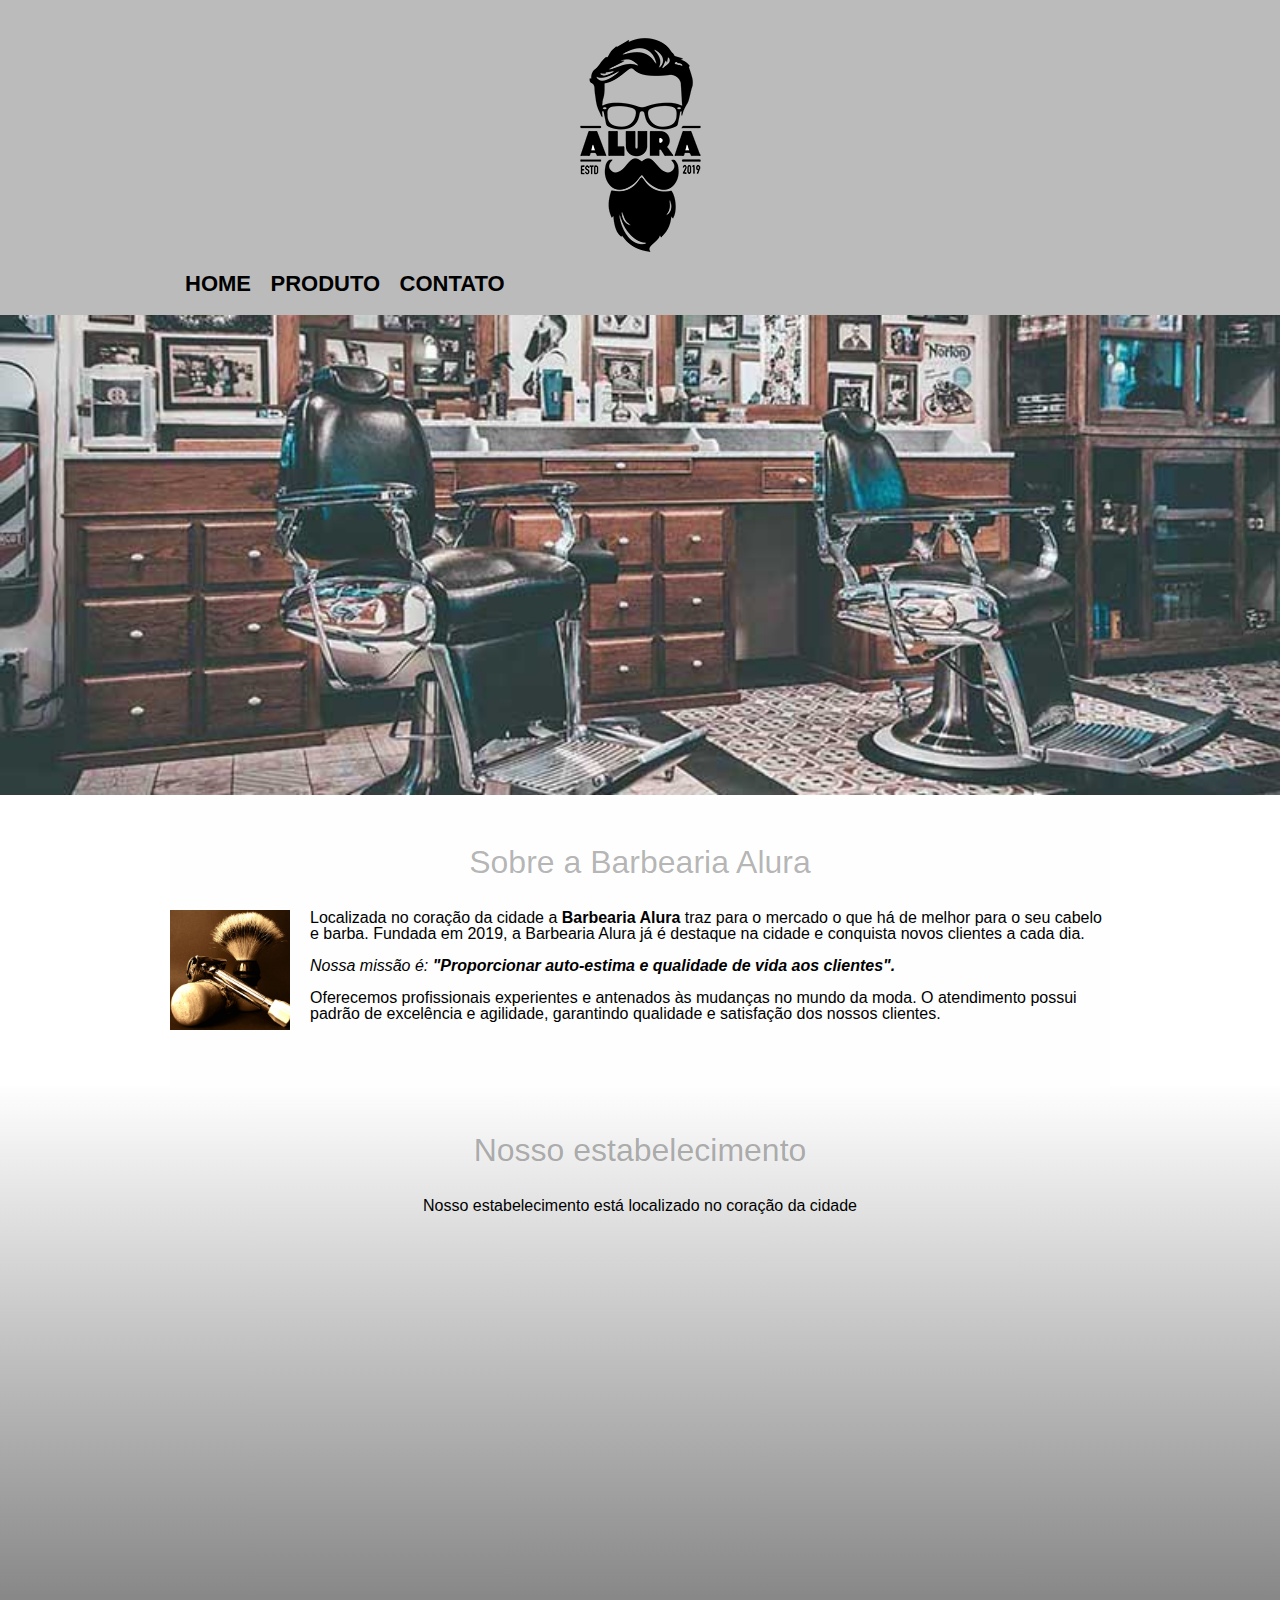
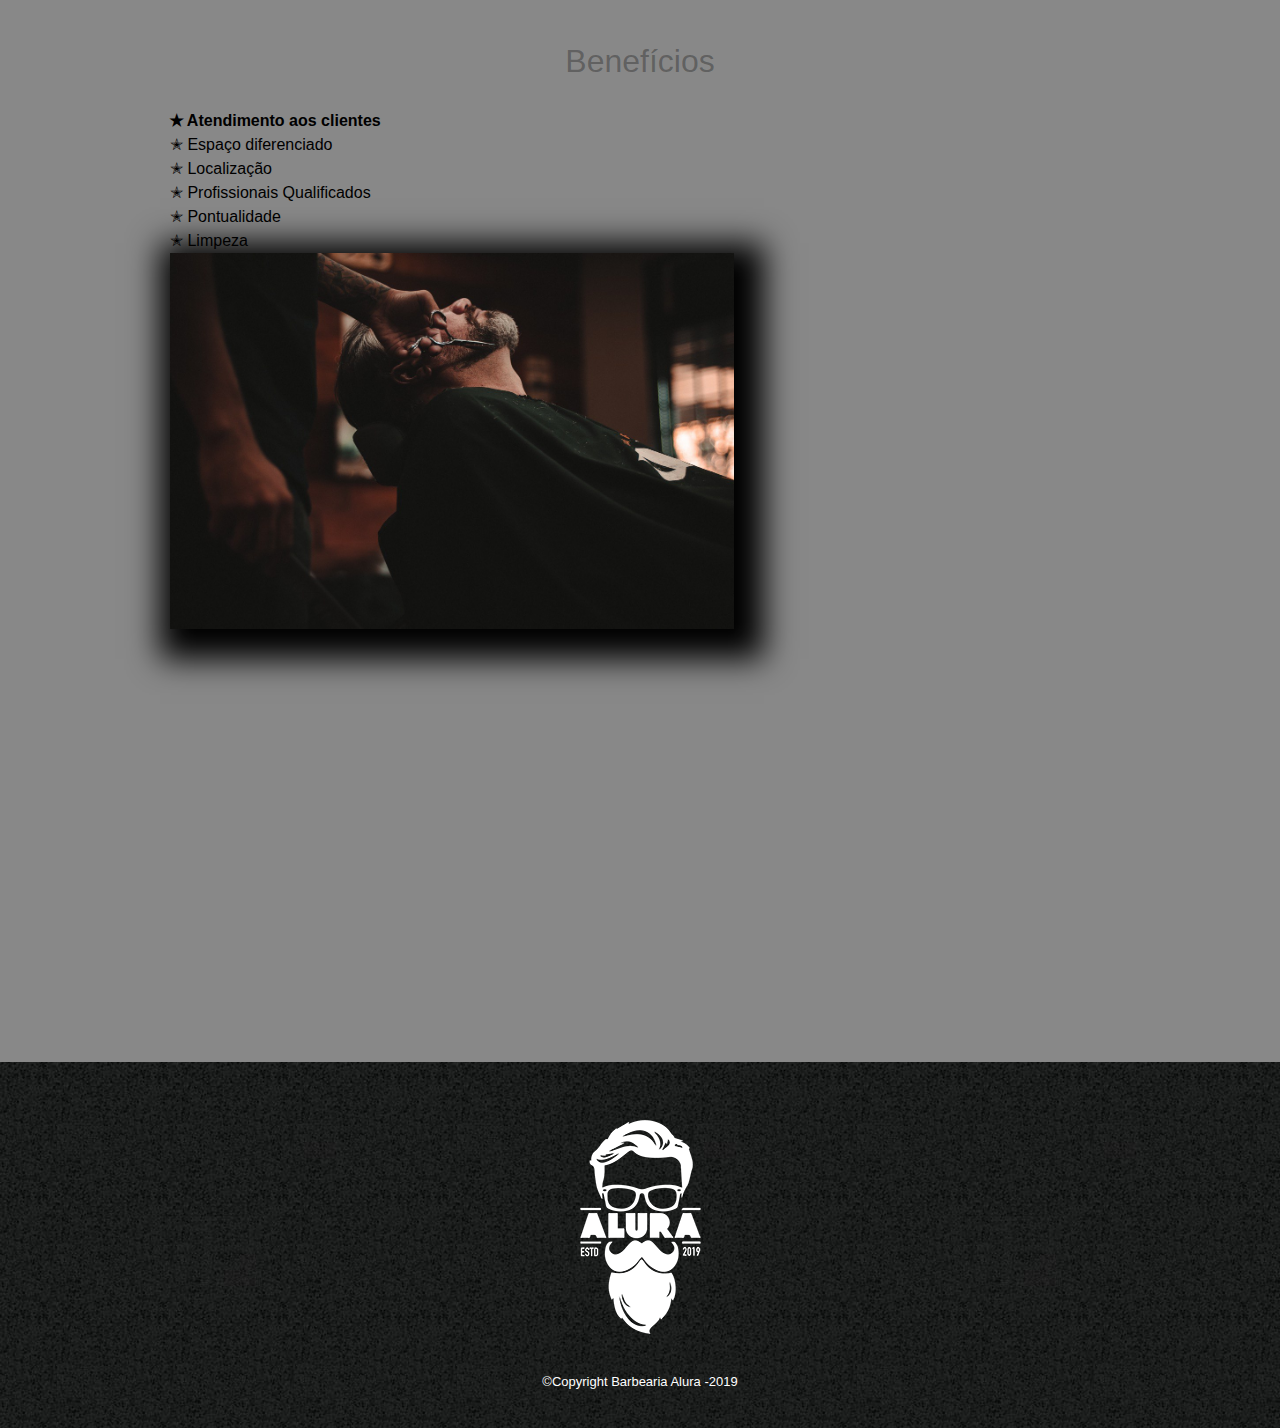
<file: index.html>
<!DOCTYPE html> 
<html lang="pt-br">
	<head>
		<meta charset="UTF-8">
		<meta name="viewport" content="width=device-width">
		<title> Barbearia Alula </title>
		
		<link rel="stylesheet" href="reset.css">
		<link rel="stylesheet" href="style.css">
		<link href="https://fonts.googleapis.com/css2?family=Montserrat:wght@100&display=swap" rel="stylesheet">
	</head>

	<body>
		<header>
			<div class="caixa">
				<h1><img src="logo.png"></h1>

				<nav>
					<ul>
						<li><a href="index.html">Home</a></li>
						<li><a href= "produtos.html"> Produto</a> </li>
						<li><a href= "contato.html">Contato</a></li>
					</ul>
				</nav>
			</div>
		</header>
				
		<img class="banner" src="banner.jpg">		
			
		<main>
			<section class="principal">
				<h2 class ="titulo-principal"> Sobre a Barbearia Alura </h2>

				<img class="utensilios" src="utensilios.jpg" alt="utensilios de um barbeiro">

				<p>Localizada no coração da cidade a <strong> Barbearia Alura </strong> traz para o mercado o que há de melhor para o seu cabelo e barba. Fundada em 2019, a Barbearia Alura já é destaque na cidade e conquista novos clientes a cada dia. </p>
				
				<p id="missao" ><em>Nossa missão é:<strong> "Proporcionar auto-estima e qualidade de vida aos clientes".</strong> </em> </p>

				<p>Oferecemos profissionais experientes e antenados às mudanças no mundo da moda. O atendimento possui padrão de excelência e agilidade, garantindo qualidade e satisfação dos nossos clientes. </p>
			</section>
		
			<section class="mapa">
				<h3 class="titulo-principal"> Nosso estabelecimento <h3>
				<p>Nosso estabelecimento está localizado no coração da cidade </p>
			<div class="mapa-conteudo">
				<iframe src="https://www.google.com/maps/embed?pb=!1m14!1m12!1m3!1d3656.4485981309613!2d-46.63465338538324!3d-23.588239368469683!2m3!1f0!2f0!3f0!3m2!1i1024!2i768!4f13.1!5e0!3m2!1spt-BR!2sbr!4v1627604587204!5m2!1spt-BR!2sbr" width="100%" height="300" frameborder="0" style="border:0;" allowfullscreen=""></iframe>
			</section>
			</div>
				<section class = "beneficios">
					<h3 class ="titulo-principal"> Benefícios </h3>

					<div class="conteudo-beneficios">
					<ul class="lista-beneficios">
						<li class = "itens"> Atendimento aos clientes </li>
						<li class = "itens"> Espaço diferenciado </li>
						<li class = "itens"> Localização </li>
						<li class = "itens"> Profissionais Qualificados </li>
						<li class = "itens"> Pontualidade </li>
						<li class = "itens"> Limpeza </li>
					</ul><img src="beneficios.jpg" class="imagem-beneficios">
				
					<div class="video">

 					<iframe width="100%" height="315" src="https://www.youtube.com/embed/wcVVXUV0YUY" frameborder="0" allow="accelerometer; autoplay; encrypted-media; gyroscope; picture-in-picture" allowfullscreen></iframe>
				</div>
			</section>
		</main>
		
		<footer>
			<img src="logo-branco.png">
			<p class="copyright">&copy;Copyright Barbearia Alura -2019 </p>
		</footer>
	</body>
</html>
</file>
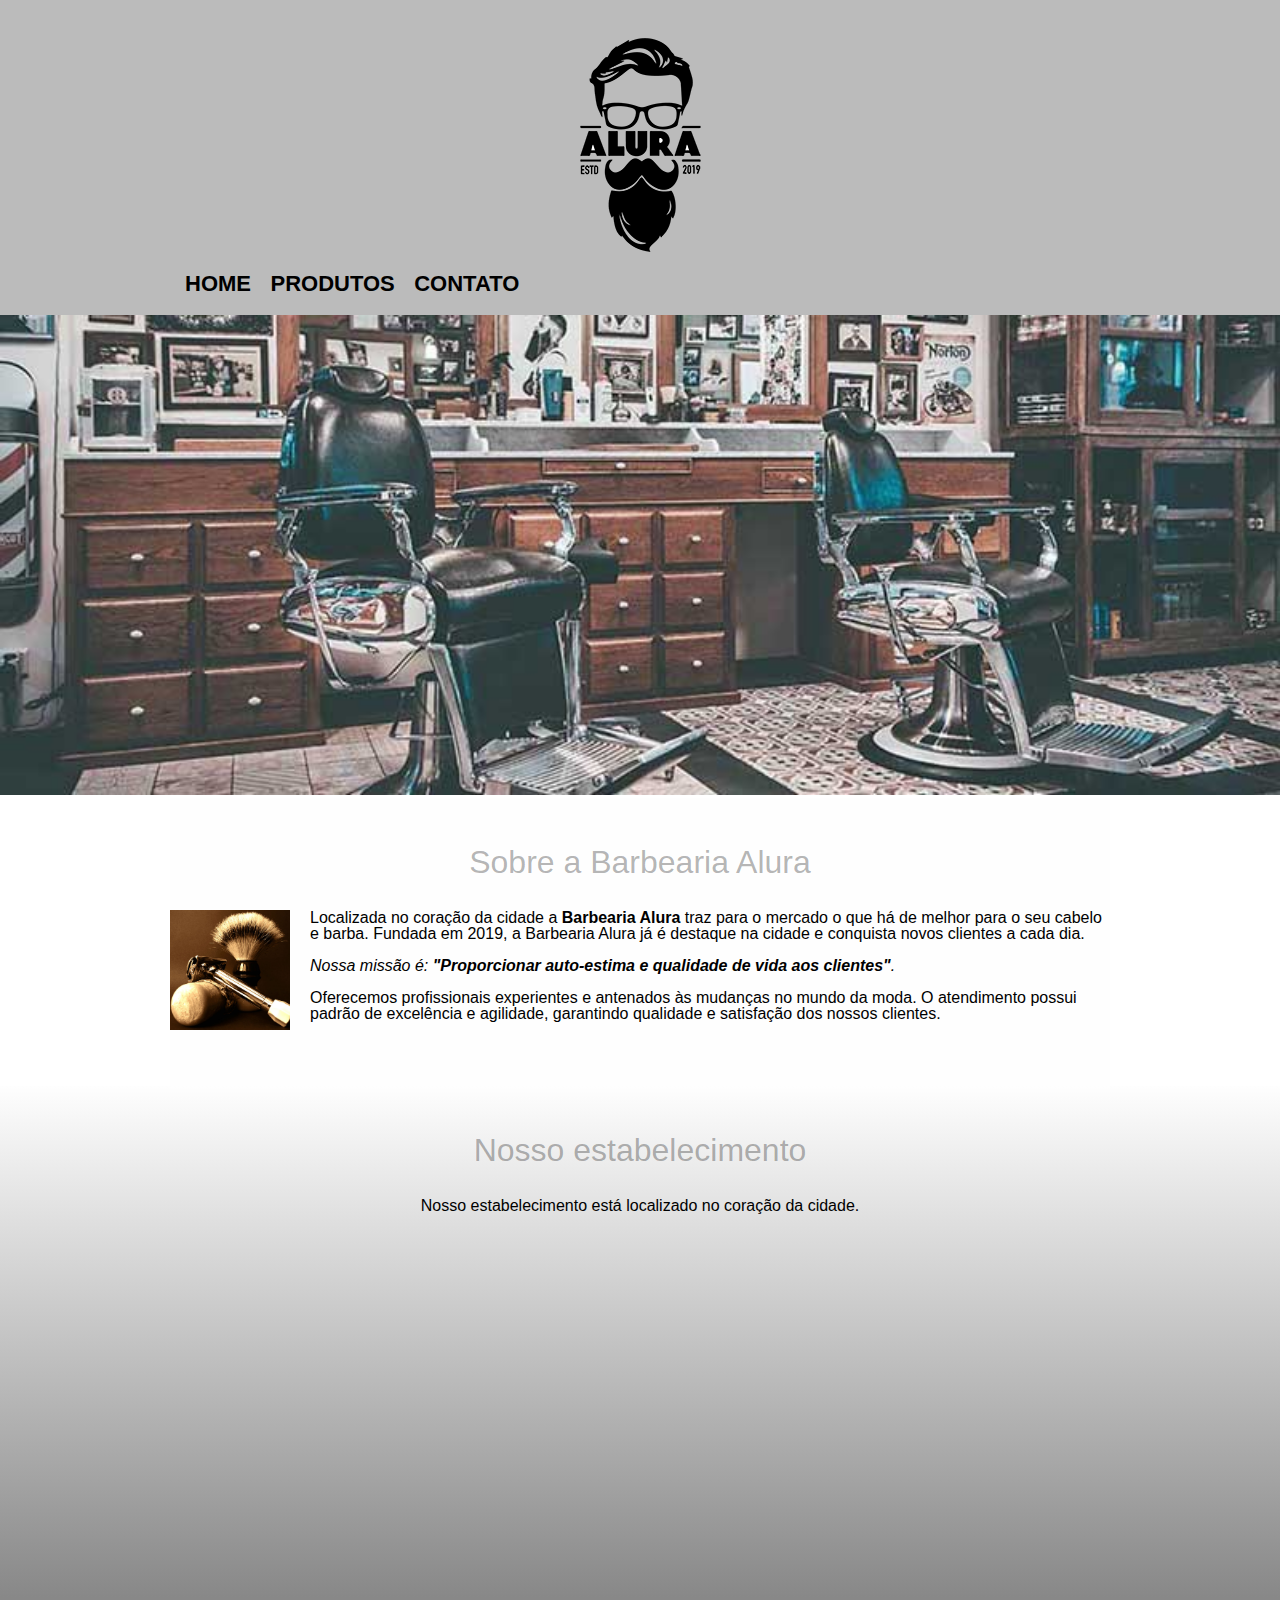
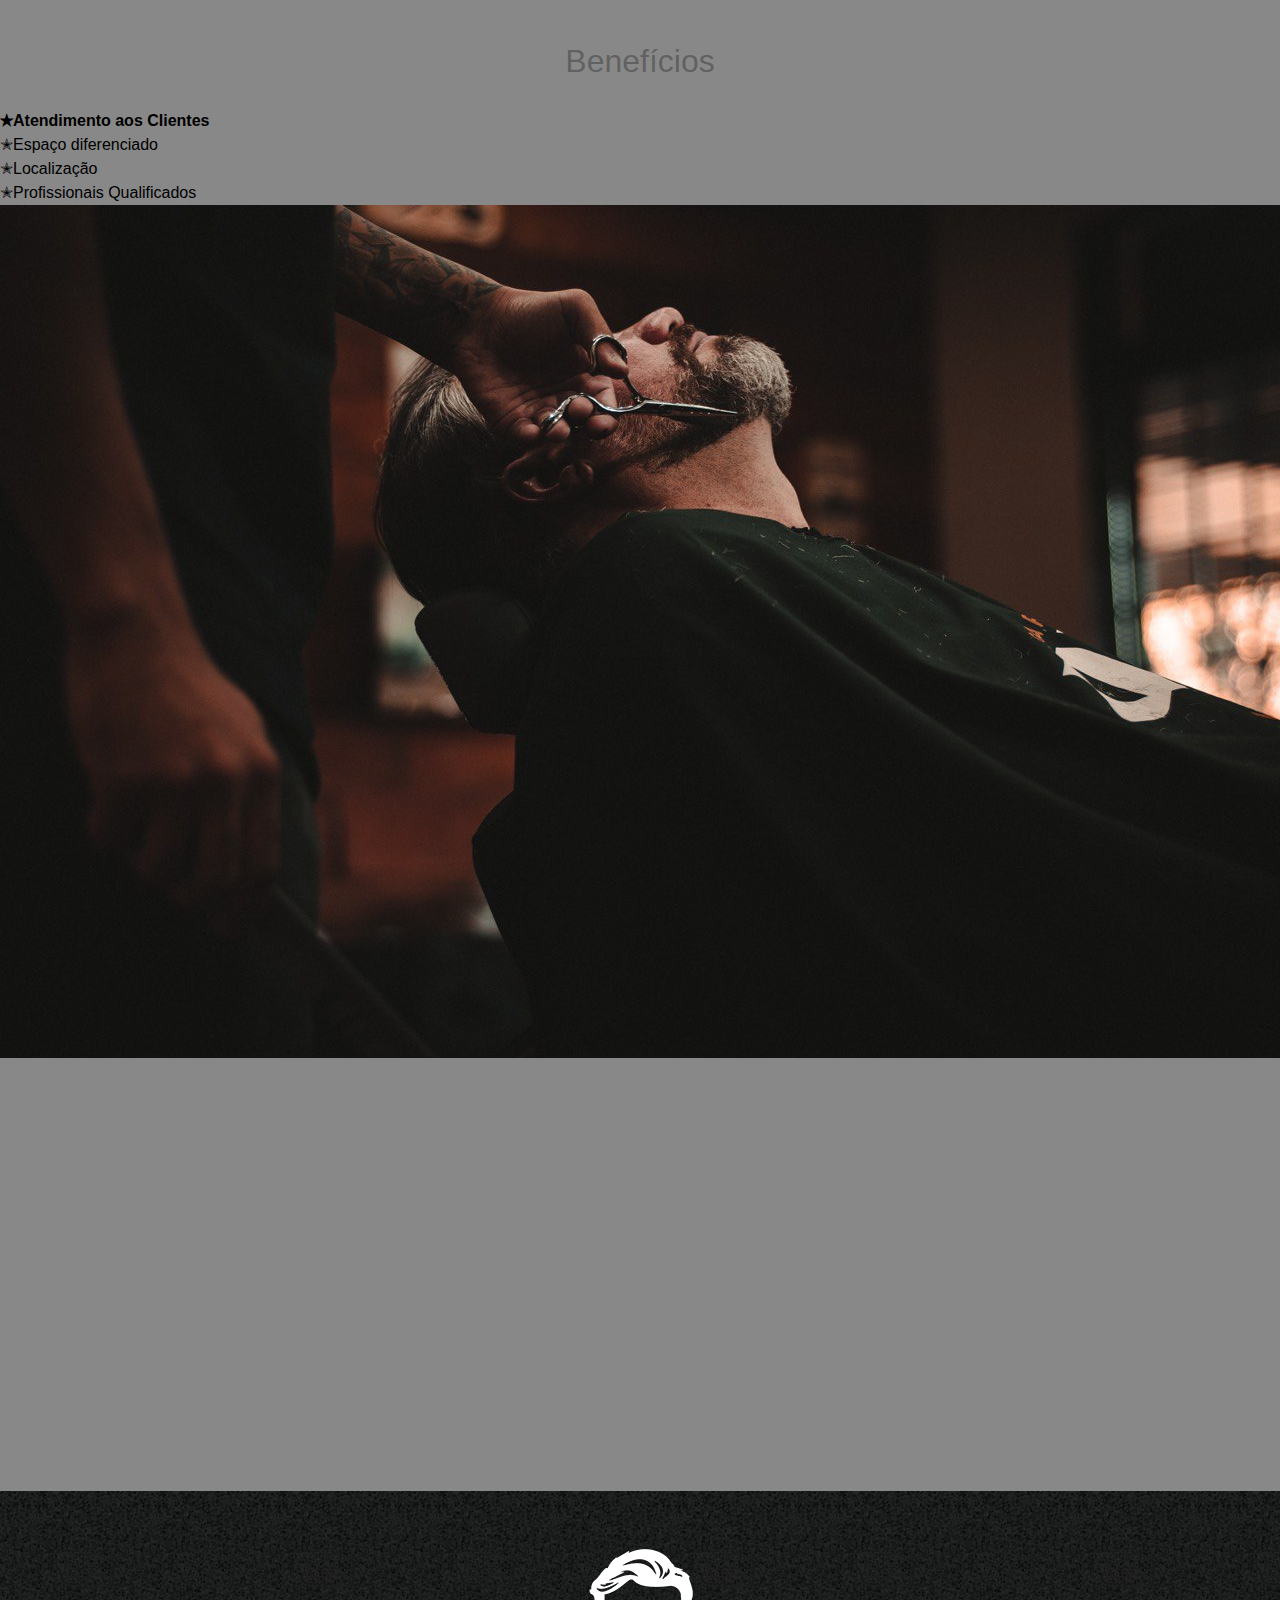
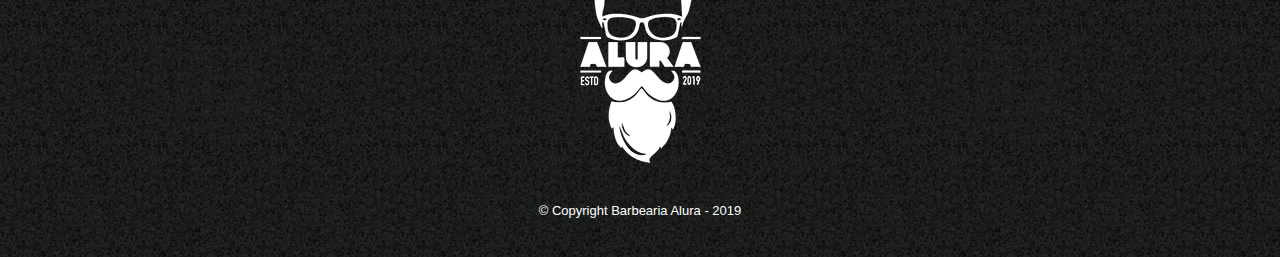
<file: base.html>
<!DOCTYPE html>
<html lang="pt-br">
	<head>
		<meta charset="UTF-8">
		<title>Barbearia Alura</title>

		<link rel="stylesheet" href="reset.css">
		<link rel="stylesheet" href="style.css">
		<link href="https://fonts.googleapis.com/css?family=Montserrat&display=swap" rel="stylesheet">
	</head>

	<body>
		<header>
			<div class="caixa">
				<h1><img src="logo.png"></h1>

				<nav>
					<ul>
						<li><a href="index.html">Home</a></li>
						<li><a href="produtos.html">Produtos</a></li>
						<li><a href="contato.html">Contato</a></li>
					</ul>
				</nav>
			</div>
		</header>

		<img class="banner" src="banner.jpg">

		<main>
			<section class="principal">
				<h2 class="titulo-principal">Sobre a Barbearia Alura</h2>

				<img class="utensilios" src="utensilios.jpg" alt="Utensilios de um barbeiro.">
		 
				<p>Localizada no coração da cidade a <strong>Barbearia Alura</strong> traz para o mercado o que há de melhor para o seu cabelo e barba. Fundada em 2019, a Barbearia Alura já é destaque na cidade e conquista novos clientes a cada dia.</p>

				<p id="missao"><em>Nossa missão é: <strong>"Proporcionar auto-estima e qualidade de vida aos clientes"</strong>.</em></p>

				<p>Oferecemos profissionais experientes e antenados às mudanças no mundo da moda. O atendimento possui padrão de excelência e agilidade, garantindo qualidade e satisfação dos nossos clientes.</p>
			</section>

			<section class="mapa">
				<h3 class="titulo-principal">Nosso estabelecimento</h3>
				<p>Nosso estabelecimento está localizado no coração da cidade.</p>

				<iframe src="https://www.google.com/maps/embed?pb=!1m18!1m12!1m3!1d3656.4483278365396!2d-46.63466568562861!3d-23.588249068469487!2m3!1f0!2f0!3f0!3m2!1i1024!2i768!4f13.1!3m3!1m2!1s0x94ce5a2b2ed7f3a1%3A0xab35da2f5ca62674!2sCaelum!5e0!3m2!1spt-BR!2sbr!4v1568814489656!5m2!1spt-BR!2sbr" width="100%" height="300" frameborder="0" style="border:0;" allowfullscreen=""></iframe>
			</section>

			<section class="beneficios">
				<h3 class="titulo-principal">Benefícios</h3>

				<ul>
					<li class="itens">Atendimento aos Clientes</li>
					<li class="itens">Espaço diferenciado</li>
					<li class="itens">Localização</li>
					<li class="itens">Profissionais Qualificados</li>
				</ul>

				<img src="beneficios.jpg" class="imagembeneficios">

				<div class="video">
					<iframe width="560" height="315" src="https://www.youtube.com/embed/wcVVXUV0YUY" frameborder="0" allow="accelerometer; autoplay; encrypted-media; gyroscope; picture-in-picture" allowfullscreen></iframe>
				</div>
			</section>
		</main>

		<footer>
			<img src="logo-branco.png">
			<p class="copyright">&copy; Copyright Barbearia Alura - 2019</p>
		</footer>
	</body>
</html>
</file>
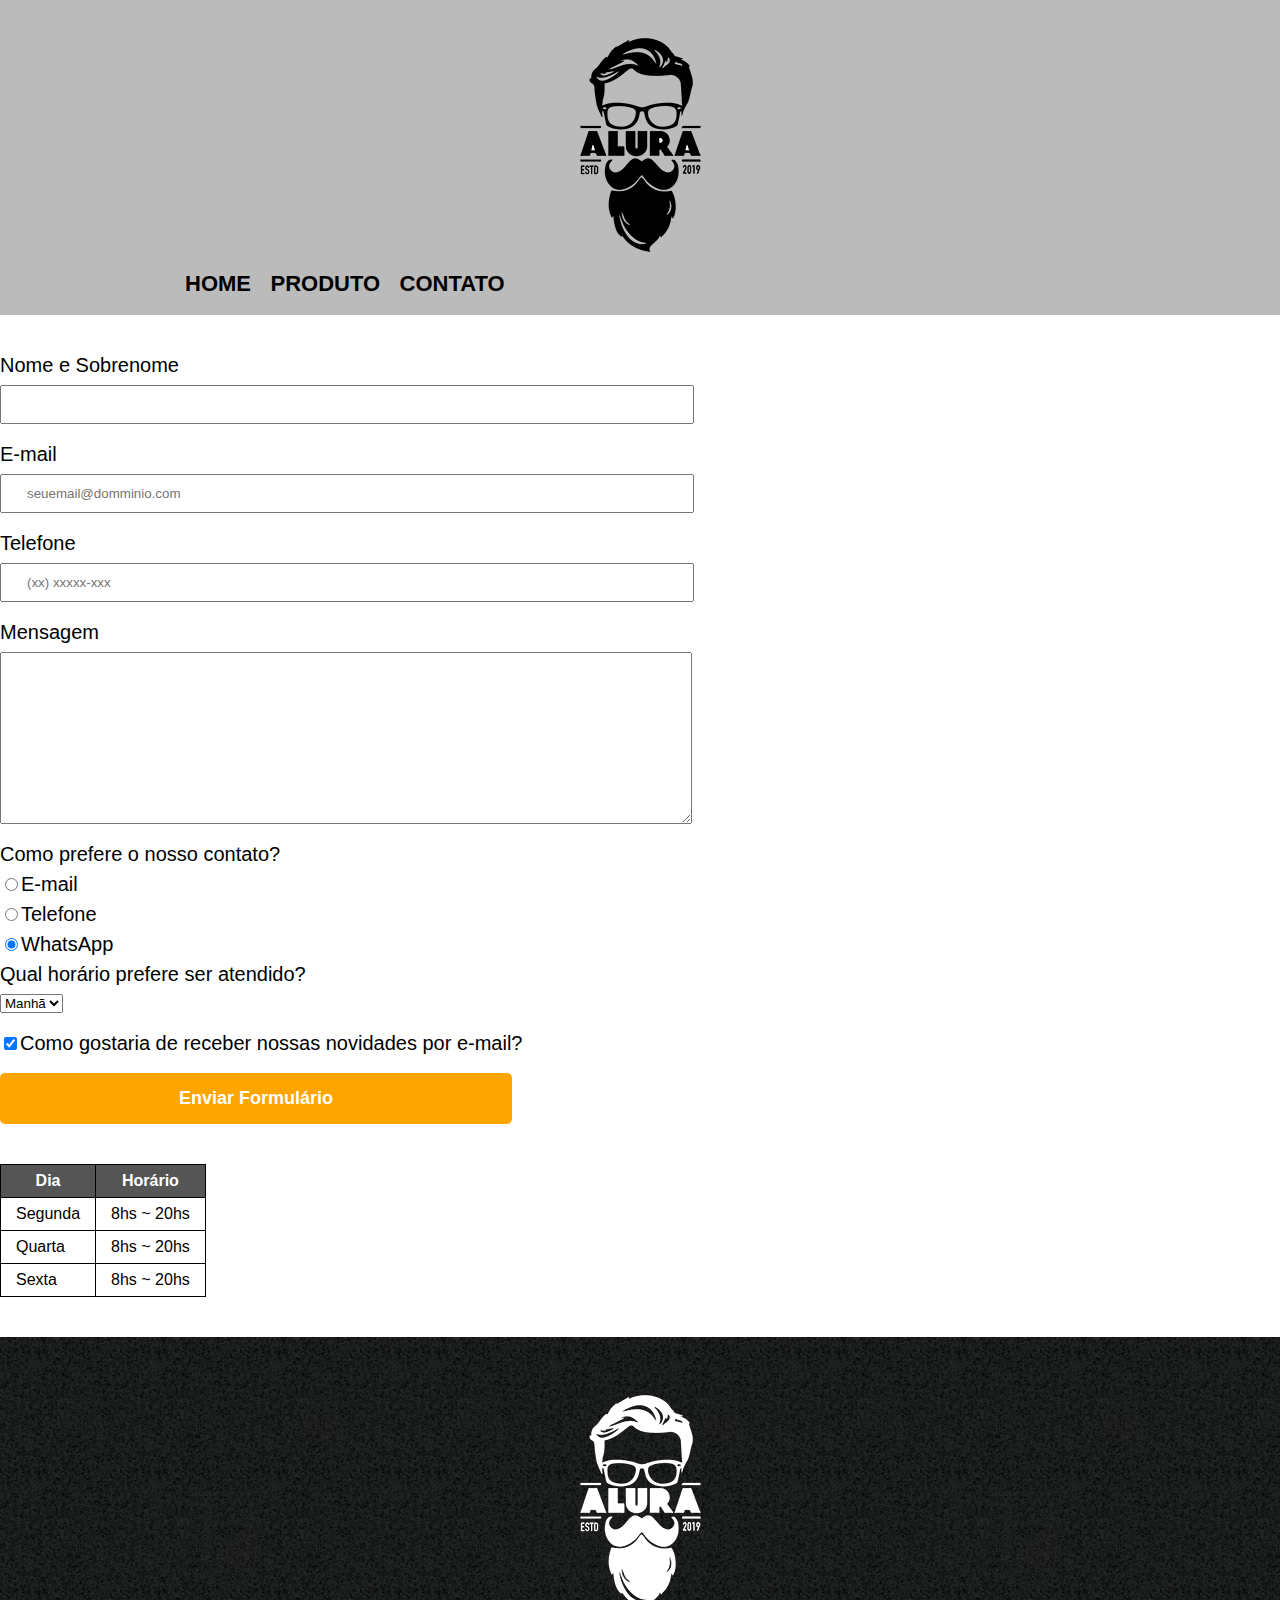
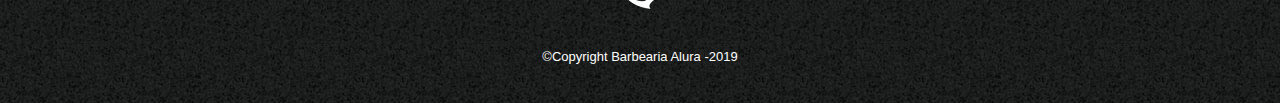
<file: contato.html>
<!DOCTYPE html>
<html>
	<head>
		<meta charset="UTF-8">
		<title> Contato -  Barberia Alulra</title>

		<link rel="stylesheet" href="reset.css">
		<link    rel="stylesheet" href="style.css">
	</head>
	<body>
		<header>
			<div class="caixa">
				<h1><img src="logo.png" alt="logo da Barberia Alura"></h1>

				<nav>
					<ul>
						<li><a href="index.html">Home</a></li>
						<li><a href= "produtos.html"> Produto</a> </li>
						<li><a href= "contato.html">Contato</a></li>
					</ul>
				</nav>
			</div>
		</header>
		<main>
			<form>
				<label for="nomeesobrenome"> Nome e Sobrenome </label>
				<input type="text" id="nomeesobrenome" class="input-padrao" required>

				<label for="email"> E-mail </label>
				<input type="email" id="email" class="input-padrao" required placeholder="seuemail@domminio.com">

				<label for="telefone"> Telefone </label>
				<input type="tel" id="telefone" class="input-padrao" required placeholder="(xx) xxxxx-xxx">

				<label for="mensagem"> Mensagem </label>
				<textarea cols="70" rows="10" id="mensagem" class="input-padrao" required></textarea>
  
				<fieldset>
					<legend> Como prefere o nosso contato?</legend>
					<label for="radio-email"><input type="radio" name="contato" value ="email" id="radio-email">E-mail</label>

					<label for="radio-telefone"><input type="radio" name="contato" value ="telefone" id="radio-telefone">Telefone</label>

					<label for="radio-whatsapp"><input type="radio" name="contato" value ="whatsapp" id="radio-whatsapp" checked>WhatsApp</label>
				</fieldset>
				<fieldset>
					<legend> Qual horário prefere ser atendido?</legend>
					<select>
					<option>Manhã</option>
					<option>Tarde</option>
					<option>Noite</option>
					</select>
				</fieldset>

				<label class="checkbox"> <input type= "checkbox" checked>Como gostaria de receber nossas novidades por e-mail?</label>	

				<input type="submit" value ="Enviar Formulário" class="enviar">
			</form>
			
			<table>
				<thead>
					<tr>
						<th>Dia</th>
						<th>Horário</th>
					</tr>
				</thead>
				<tbody>
					<tr>
						<td>Segunda</td>
						<td>8hs ~ 20hs</td>
					</tr>
					<tr>
						<td>Quarta</td>
						<td> 8hs ~ 20hs</td>
					</tr>
					<tr>
						<td>Sexta</td>
						<td>8hs ~ 20hs</td>
					</tr>
				</tbody>
			</table>

	</main>




		<footer>
			<img src="logo-branco.png" alt="logo da Barberia Alura">
			<p class="copyright">&copy;Copyright Barbearia Alura -2019 </p>

		</footer>
	</body>
</html>
</file>
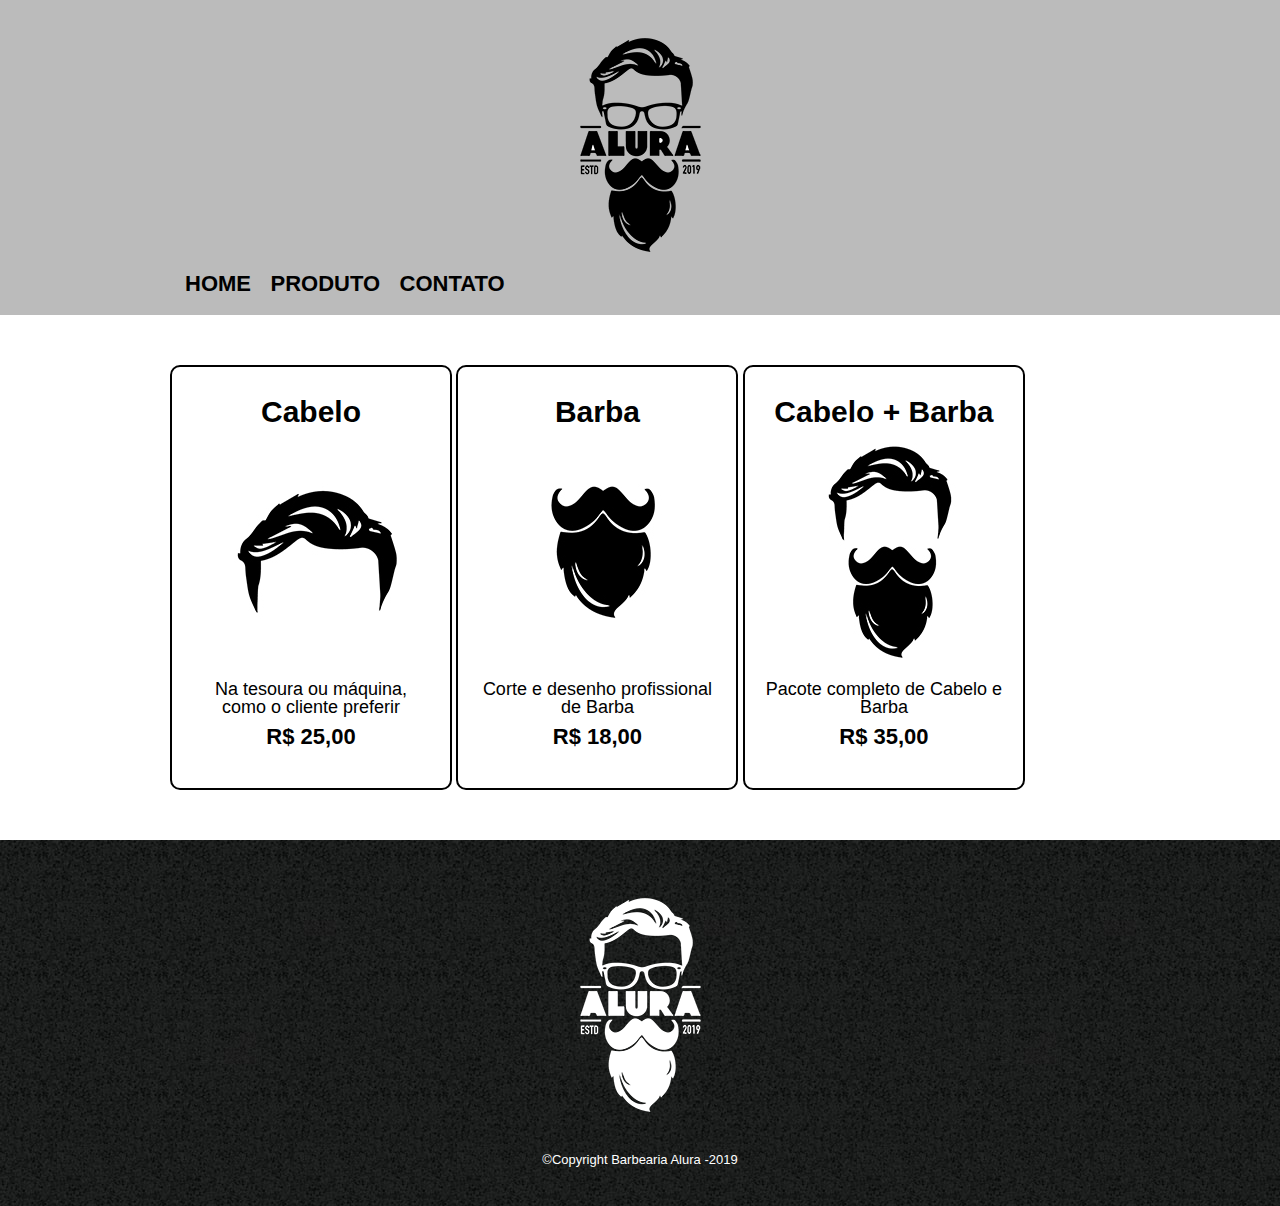
<file: produto.html>
<!DOCTYPE html>
<html>
	<head>
		<meta charset="UTF-8">
		<title> Produtos -  Barberia Alulra</title>

		<link rel="stylesheet" href="reset.css">
		<link rel="stylesheet" href="style.css">
	</head>
	<body>
		<header>
			<div class="caixa">
				<h1><img src="logo.png"></h1>

				<nav>
					<ul>
						<li><a href="index.html">Home</a></li>
						<li><a href= "produtos.html"> Produto</a> </li>
						<li><a href= "contato.html">Contato</a></li>
					</ul>
				</nav>
			</div>
		</header>
		
		<main class="produtos">
			<ul>
			<li> 
				<h2> Cabelo</h2>
				<img src="cabelo.jpg">
				<p class="produto-descricao">Na tesoura ou máquina, como o cliente preferir </p>
				<p class="produto-preco">R$ 25,00</p>
			</li>
			<li> 
				<h2> Barba</h2>
				<img src="barba.jpg">
				<p class="produto-descricao">Corte e desenho profissional de Barba</p>
				<p class="produto-preco">R$ 18,00</p>
			</li>
			<li>
				<h2>Cabelo + Barba</h2>
				<img src="cabelo+barba.jpg">
				<p class="produto-descricao">Pacote completo de Cabelo e Barba</p>
				<p class="produto-preco">R$ 35,00 </p>
			</li>
			</ul> 
		</main>
		<footer>
			<img src="logo-branco.png">
			<p class="copyright">&copy;Copyright Barbearia Alura -2019 </p>

		</footer>
	</body>
</html>
</file>
<file: style.css>
body{
	font-family: "arial";	
}
header{
	background: #bbbbbb;
	padding: 20px 0;
}
.caixa{
	position: relative;
	width: 940px;
	margin: 0 auto;
}
nav {
	position:absolute;
	top:110px;
	right: 0;
}
nav li{
	display: inline;
	margin: 0 0 0 15px;
}
nav a{
	text-transform: uppercase;
	color: #000000;
	font-weight: bold;
	font-size: 22px;
	text-decoration: none;
}
 nav a:hover{
 	color: #c78c19;
 	text-decoration: underline;
}
.produtos{
	width: 940px;
	margin: 0 auto;
	padding: 50px 0;
}
.produtos li{
	display: inline-block;
	text-align: center;
	width: 30%;
	vertical-align: top;
	margin: 0 1,5%;
	padding: 30px 20px;
	box-sizing: border-box;
	border:2px solid #000000;
	border-radius: 10px;
}
.produtos li:hover{
	border-color: #c78c19;
}
.produtos li:active{
	border-color: #088C19;
}
.produtos li:hover h2{	
font-size: 34px;
}
.produtos h2{
	font-weight: bold;
	font-size: 30px;
}

.produto-descricao{
	font-size: 18px;
}
.produto-preco{
	font-size: 22px;
	font-weight: bold;
	margin:10px; 
}
footer {
	text-align: center;
	background: url(bg.jpg);
	padding: 40px 0;
}
.copyright{
	color: #ffffff;
font-size: 13px;
margin: 20px 0 0;
}
main{
	
}
form{
	margin: 40px 0;
}
form label, form legend{
	display: block;
	font-size: 20px;
	margin: 0 0 10px;
}
.input-padrao {
	display: block;
	margin: 0 0 20px;
	padding: 10px 25px;
	width: 50%;
}
.checkbox {
	margin: 20px 0;
}
.enviar{
	width: 40%;
	padding: 15px 0;
	background: orange;
	color: white;
	font-weight: bold;
	font-size:18px;
	border:none;
	border-radius: 5px;
	transition: 1s all;
	cursor:pointer;
}

.enviar:hover{
	background: darkorange;
	transform: rotate(70deg) scale(1.2);
}
table{
	margin:20px 0 40px;
}
thead {
	background: #555555;
	color:white;
	font-weight: bold;
}
td, th{
	border:1px solid #000000;
	padding: 8px 15px; 
}
/*css da pagina inicial*/
.banner{
width: 100%;
}
.titulo-principal{
text-align: center;
font-size: 2em;
margin: 0 0 1em;
clear:left;
color: rgb(0,0,0,0.3);
}

/* pseudos elementos .titulo-principal:frist-letter:{ font-weight: bold;
primeira letra em negrito }

p: first-line{
font-size: italic; todas as pimeira linhas em italico
}

.titulo-principal: before{
	content: "["; coloca o caracter antes do conteúdo => comando after, coloca depois
}
.titulo-principal:after{
	content: "[";
}
*/
.principal{
	padding:3em 0;
	background: #FEFEFE;
	width: 940px;
	margin:0 auto;
}
.principal p{
	margin: 0 0 1em;
}
.principal strong{
	font-weight: bold;
}
.principal	em{
	font-style: italic;
}
.utensilios{
	width: 120px;
	float: left;
	margin: 0 20px 20px 0;
}

.mapa{
	padding:3em 0;
	background: linear-gradient(#FEFEFE, #888888); 
	/* é possível utilizar inclinação linear-gradient(45deg,red,pink) 
	possível delimitar a % da cores linear-gradient (45deg, blue 50%, red, pink)
	para círculos radial-gradiente (red50%, pink, blue) */
}
.mapa-conteudo{
	width: 940px;
	margin:0 auto;
}
.mapa p{
	margin: 0 0 2em;
	text-align: center;
}
.beneficios{
	padding: 3em 0;
	background: #888888;
}
.conteudo-beneficios{
	width: 940px;
	margin:0 auto;
}

.lista-beneficios {
	width: 40%;
	display: inline-block;
	vertical-align: top;
}
.itens:before {
	content: "✭";
}
.itens{
	line-height: 1.5;
}

.itens:first-child{   /*nth-child(4) => refere ao número n da lista ou 2n para números pares. Pode usar o last child tb */
	font-weight: bold;
}
.imagem-beneficios{
	width: 60%;
	opacity: 1;
	transition: 400ms;
	box-shadow: 10px 10px 30px 20px;
	/* eixo x y espalhamento e solidez).
	possível colocar várias bordas:
	 box-shadow: 10px 10px 5px 20px #00000, -10px -10px yellow, -20px 20px rgba(255,0,0,0.5);
Para o contorno da área <div> box-shadow: inset 0 0 30px #FF0000;
Para funcionar o tamanho precisa ser maior que o elemento (30px nesse caso)
Para texto: 
text-shadow: 2px 2px #FF0000; 
*/

}
.imagem-beneficios:hover{
	opacity: 0.3;
}



.video {
    width: 560px;
    margin: 2em auto;
}
/*seletores avançados
main > p{
	background: red;
} => podemos selecionar os filhos diretos de <main>

img + p { 
    balckground: blue;
    } => selecionar o primeiro filho com o seletor que acabamos de conhecer, mas neste caso estamos falando do primeiro irmão que vem depois de um elemento.
Neste caso, usamos img como elemento âncora e para o primeiro irmão usamos o sinal de "+"

img ~ p {
    background: yellow
} Para selecionar todos os parágrafos localizados depois de uma imagem usamos o seletor ~

.principal p:not(#missao) {
    background: orange;
}Se quisermos excluir todos os parágrafos que não compõe missao. 
A exclusão é um elemento poderoso no CSS, principalmente quando realizamos manutenção
em algum código que já existe e que não devemos modificar tanto o HTML.
*/

@media screen and (max-width: 480px) { 
    .caixa, .principal, .conteudo-beneficios, .mapa-conteudo, .video {
        width: auto;
    }
}
h1 {
    text-align: center;
}
nav {
    position:static;
}
.lista-beneficios, imagem-beneficios {
    width: 100%
}
</file>
